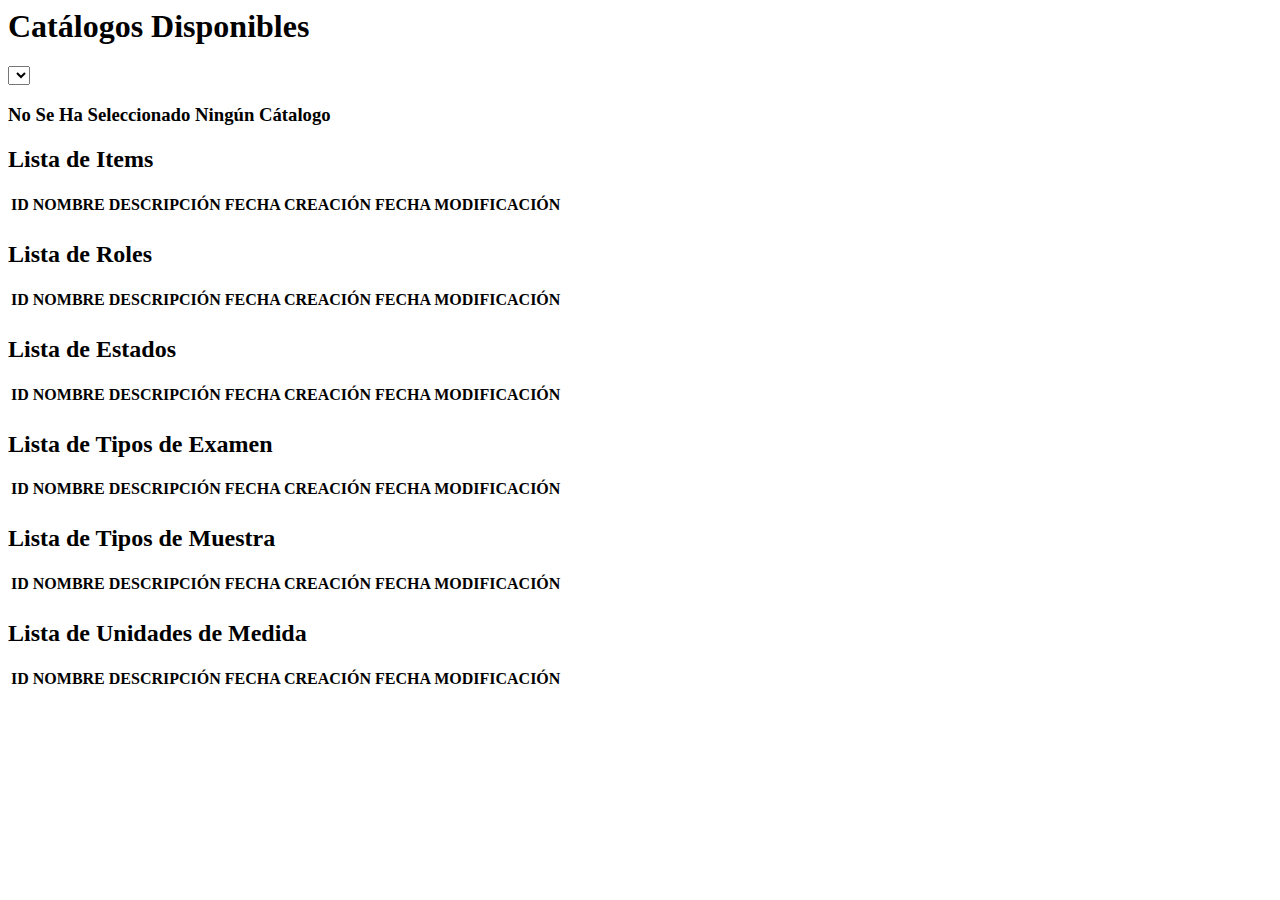
<file: src/main/resources/templates/Home/Index.html>
<head th:replace="~{Shared/Layout::common_head(~{::title}, ~{::link})}">
    <title>Home</title>
    <link rel="stylesheet" th:href="@{/css/tabulator.min.css}">
</head>

<body th:replace="~{Shared/Layout::common_layout(~{::section}, ~{::script})}">
   <section class="container">
       <h1 class="text-center fw-bold">Catálogos Disponibles</h1>
       <div class="col-12 col-md-6 px-2 py-3">
           <select class="form-select" aria-label="Default select example" id="select_Catalogos">
           </select>
       </div>
       <div  class="cart">
          <article id="article_0" class="d-none">
              <h3 class="text-danger text-center fw-bold">No Se Ha Seleccionado Ningún Cátalogo</h3>
          </article>
          <article id="article_table_items"  class="">
              <h2 class="text-center fw-bold">Lista de Items</h2>
              <table id="table_items" class="m-3 table-light table-hover">
                  <thead>
                      <tr>
                          <th>ID</th>
                          <th>NOMBRE</th>
                          <th>DESCRIPCIÓN</th>
                          <th>FECHA CREACIÓN</th>
                          <th>FECHA MODIFICACIÓN</th>
                      </tr>
                  </thead>
                  <tbody>
                  <tr th:each="item : ${items}">
                      <td th:text="${item.getId()}"></td>
                      <td th:text="${item.getNombre()}"></td>
                      <td th:text="${item.getDescripcion()}"></td>
                      <td th:text="${item.getFechaCreacion()}"></td>
                      <td th:text="${item.getFechaActualizacion()}"></td>
                  </tr>
                  </tbody>
              </table>
          </article>
          <article id="article_table_items2" class="d-none">
              <h2 class="text-center fw-bold">Lista de Roles</h2>
              <table id="table_items2" class="m-3 table-light table-hover">
                  <thead>
                      <tr>
                          <th>ID</th>
                          <th>NOMBRE</th>
                          <th>DESCRIPCIÓN</th>
                          <th>FECHA CREACIÓN</th>
                          <th>FECHA MODIFICACIÓN</th>
                      </tr>
                  </thead>
                  <tbody>
                  <tr th:each="roles : ${roles}">
                      <td th:text="${roles.getId()}"></td>
                      <td th:text="${roles.getNombre()}"></td>
                      <td th:text="${roles.getDescripcion()}"></td>
                      <td th:text="${roles.getFechaCreacion()}"></td>
                      <td th:text="${roles.getFechaActualizacion()}"></td>
                  </tr>
                  </tbody>
              </table>
          </article>
          <article id="article_table_items3" class="d-none">
              <h2 class="text-center fw-bold">Lista de Estados</h2>
              <table id="table_items3" class="m-3 table-light table-hover">
                  <thead>
                      <tr>
                          <th>ID</th>
                          <th>NOMBRE</th>
                          <th>DESCRIPCIÓN</th>
                          <th>FECHA CREACIÓN</th>
                          <th>FECHA MODIFICACIÓN</th>
                      </tr>
                  </thead>
                  <tbody>
                  <tr th:each="estados : ${estados}">
                      <td th:text="${estados.getId()}"></td>
                      <td th:text="${estados.getNombre()}"></td>
                      <td th:text="${estados.getDescripcion()}"></td>
                      <td th:text="${estados.getFechaCreacion()}"></td>
                      <td th:text="${estados.getFechaActualizacion()}"></td>
                  </tr>
                  </tbody>
              </table>
          </article>
           <article id="article_table_items4" class="d-none">
               <h2 class="text-center fw-bold">Lista de Tipos de Examen</h2>
               <table id="table_items4" class="m-3 table-light table-hover">
                   <thead>
                       <tr>
                           <th>ID</th>
                           <th>NOMBRE</th>
                           <th>DESCRIPCIÓN</th>
                           <th>FECHA CREACIÓN</th>
                           <th>FECHA MODIFICACIÓN</th>
                       </tr>
                   </thead>
                   <tbody>
                   <tr th:each="tipos_examen : ${tipoExamenes}">
                       <td th:text="${tipos_examen.getId()}"></td>
                       <td th:text="${tipos_examen.getNombre()}"></td>
                       <td th:text="${tipos_examen.getDescripcion()}"></td>
                       <td th:text="${tipos_examen.getFechaCreacion()}"></td>
                       <td th:text="${tipos_examen.getFechaModificacion()}"></td>
                   </tr>
                   </tbody>
               </table>
           </article>
           <article id="article_table_items5" class="d-none">
               <h2 class="text-center fw-bold">Lista de Tipos de Muestra</h2>
               <table id="table_items5" class="m-3 table-light table-hover">
                   <thead>
                       <tr>
                           <th>ID</th>
                           <th>NOMBRE</th>
                           <th>DESCRIPCIÓN</th>
                           <th>FECHA CREACIÓN</th>
                           <th>FECHA MODIFICACIÓN</th>
                       </tr>
                   </thead>
                   <tbody>
                   <tr th:each="tipos_muestra : ${tipoMuestras}">
                       <td th:text="${tipos_muestra.getId()}"></td>
                       <td th:text="${tipos_muestra.getNombre()}"></td>
                       <td th:text="${tipos_muestra.getDescripcion()}"></td>
                       <td th:text="${tipos_muestra.getFechaCreacion()}"></td>
                       <td th:text="${tipos_muestra.getFechaActualizacion()}"></td>
                   </tr>
                   </tbody>
               </table>
           </article>
           <article id="article_table_items6" class="d-none">
               <h2 class="text-center fw-bold">Lista de Unidades de Medida</h2>
               <table id="table_items6" class="m-3 table-light table-hover">
                   <thead>
                       <tr>
                           <th>ID</th>
                           <th>NOMBRE</th>
                           <th>DESCRIPCIÓN</th>
                           <th>FECHA CREACIÓN</th>
                           <th>FECHA MODIFICACIÓN</th>
                       </tr>
                   </thead>
                   <tbody>
                   <tr th:each="unidades_medida : ${unidadMedidas}">
                       <td th:text="${unidades_medida.getId()}"></td>
                       <td th:text="${unidades_medida.getNombre()}"></td>
                       <td th:text="${unidades_medida.getDescripcion()}"></td>
                       <td th:text="${unidades_medida.getFechaCreacion()}"></td>
                       <td th:text="${unidades_medida.getFechaModificacion()}"></td>
                   </tr>
                   </tbody>
               </table>
           </article>
       </div>
   </section>
   <script th:src="@{/js/catalogs.js}"></script>
   <script th:src="@{/js/tabulator.min.js}"></script>
</body>
</file>
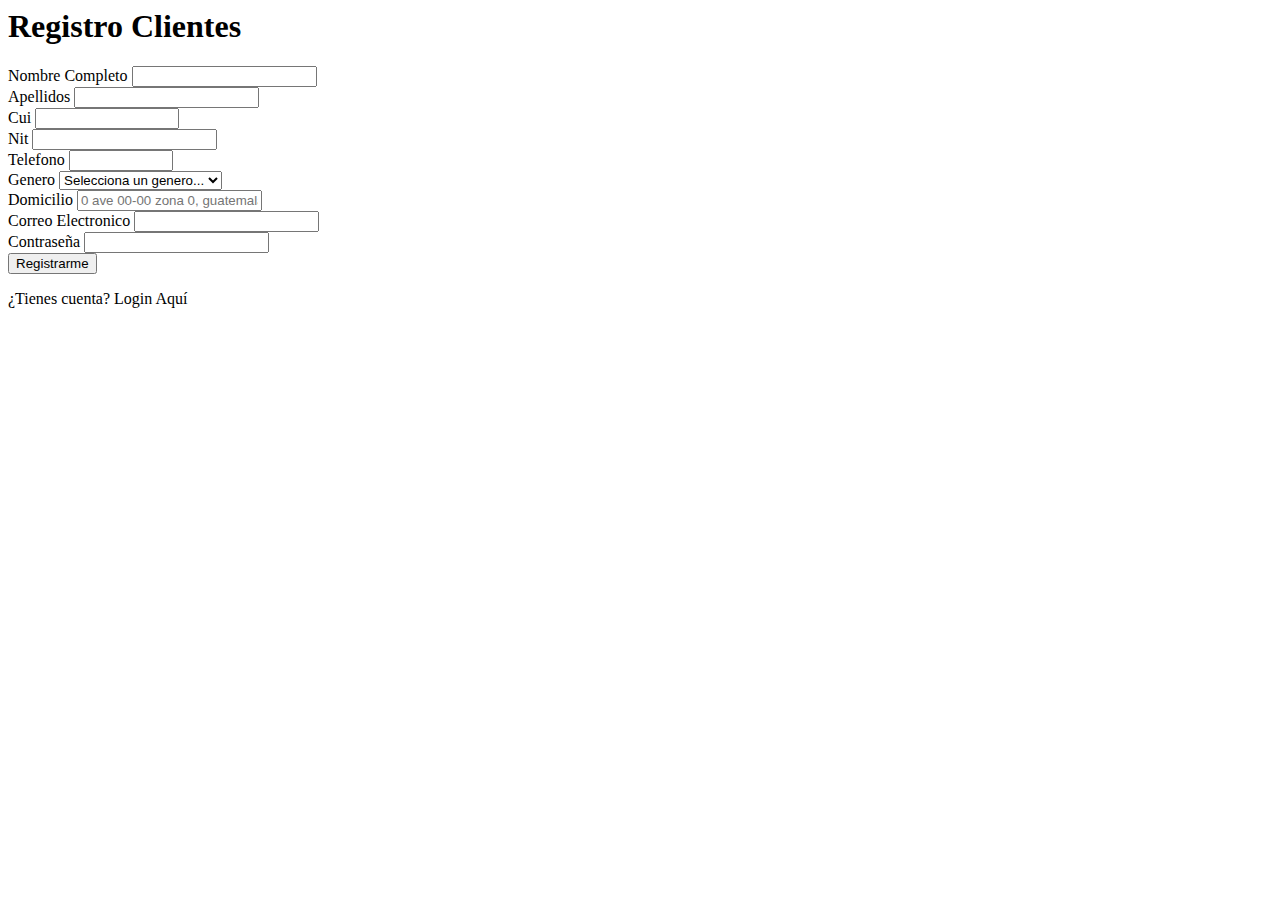
<file: src/main/resources/templates/Auth/Register.html>
<head th:replace="~{Shared/LayoutNoAuth::common_head(~{::title})}">
    <title>Registro</title>
</head>
<body th:replace="~{Shared/LayoutNoAuth::common_layout(~{::main})}">

<main class="container">
    <h1 class="text-center fw-bold">Registro Clientes</h1>

    <form th:action="@{/guardarCliente}"  method="POST" th:object="${cliente}"  class="row g-3 was-validated">

        <div class="col-md-4">
            <label for="name" class="form-label">Nombre Completo</label>
            <input type="text" class="form-control" id="name" th:field="*{nombre}"  required>
        </div>

        <div class="col-md-4">
            <label for="lastName" class="form-label">Apellidos</label>
            <input type="text" class="form-control" id="lastName" th:field="*{apellido}"  required>
        </div>

        <div class="col-md-4">
            <label for="cui" class="form-label">Cui</label>
            <input type="number" class="form-control" id="cui" th:field="*{cui}" min="1111111111111" max="9999999999999" required>
            <div class="error-message" th:if="${#fields.hasErrors('cui')}" th:errors="*{cui}"></div>
        </div>

        <div class="col-md-4">
            <label for="nit" class="form-label">Nit</label>
            <input type="text" class="form-control" id="nit" th:field="*{nit}" maxlength="9" minlength="8" required>
            <div class="error-message" th:if="${#fields.hasErrors('nit')}" th:errors="*{nit}"></div>
        </div>

        <div class="col-md-4">
            <label for="telefono" class="form-label">Telefono</label>
            <input type="number" class="form-control" id="telefono" th:field="*{telefono}" min="11111111" max="99999999" required>
            <div class="error-message" th:if="${#fields.hasErrors('telefono')}" th:errors="*{telefono}"></div>
        </div>


        <div class="col-md-4">
            <label for="genero" class="form-label">Genero</label>
            <select id="genero" class="form-select"  th:field="*{genero}"  required>
                <option value="" selected>Selecciona un genero...</option>
                <option value="Masculino">Masculino</option>
                <option value="Femenino">Femenino</option>
                <option value="Otro">Otro</option>
            </select>
            <div class="error-message" th:if="${#fields.hasErrors('genero')}" th:errors="*{genero}"></div>
        </div>

        <div class="col-12">
            <label for="inputAddress" class="form-label">Domicilio</label>
            <input type="text" class="form-control" id="inputAddress" placeholder="0 ave 00-00 zona 0, guatemala" th:field="*{direccion}"  required>
            <div class="error-message" th:if="${#fields.hasErrors('direccion')}" th:errors="*{direccion}"></div>
        </div>

        <div class="col-md-6">
            <label for="inputEmail4" class="form-label">Correo Electronico</label>
            <input type="email" class="form-control" id="inputEmail4" th:field="*{usuario.correo}" required>
            <div class="error-message" th:if="${#fields.hasErrors('usuario.correo')}" th:errors="*{usuario.correo}"></div>
        </div>

        <div class="col-md-6">
            <label for="inputPassword4" class="form-label">Contraseña</label>
            <input type="password" class="form-control" id="inputPassword4" th:field="*{usuario.contrasenia}"  required minlength="6">
            <div class="error-message" th:if="${#fields.hasErrors('usuario.contrasenia')}" th:errors="*{usuario.contrasenia}"></div>
        </div>

        <div class="col-12 text-center">
            <button type="submit" class="btn btn-primary">Registrarme</button>
        </div>



    </form>
    <div class="text-center">
    <a th:href="@{/login}" class="link-danger">¿Tienes cuenta? Login Aquí</a>
    </div>
</main>
</body>
</file>
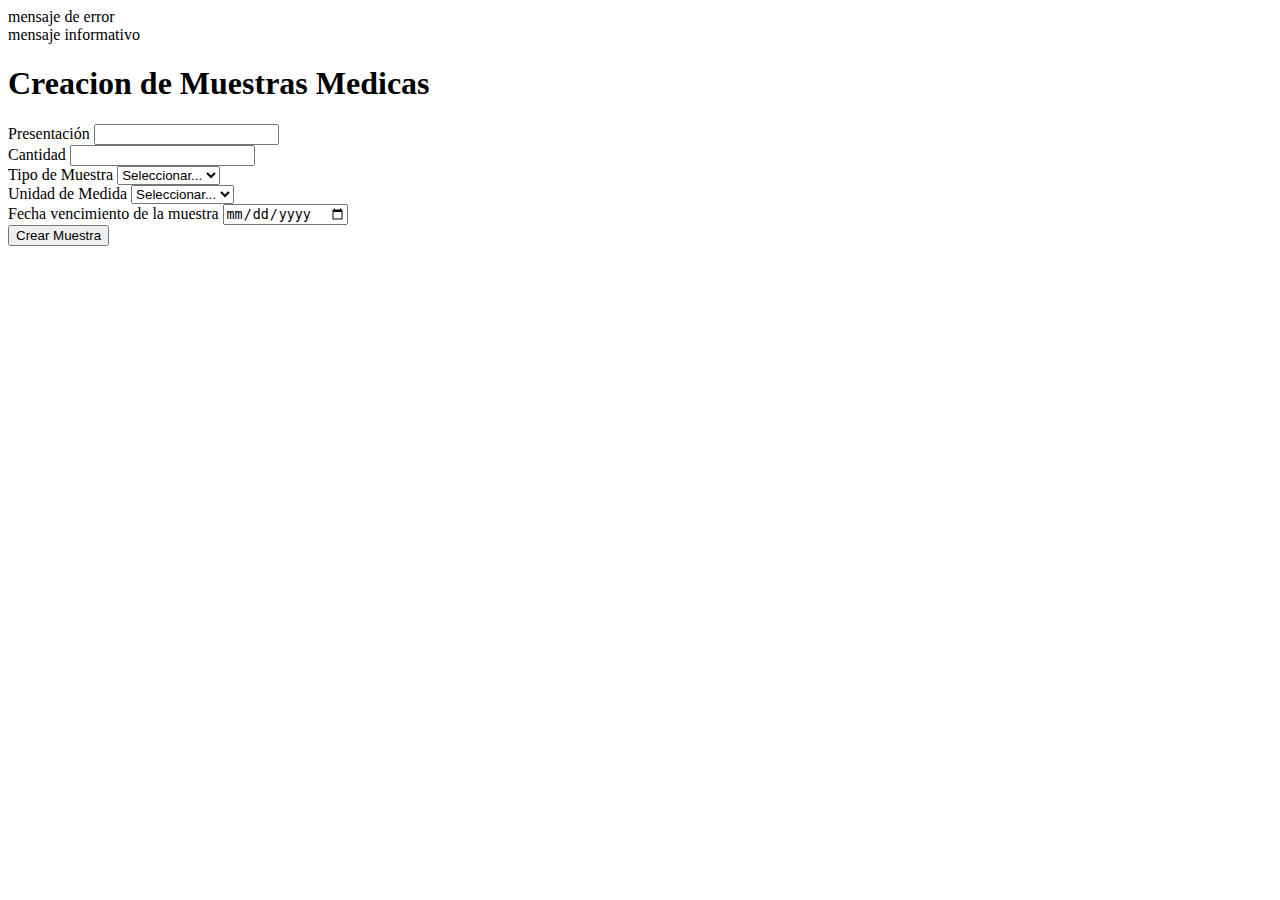
<file: src/main/resources/templates/Muestra/Crear.html>
<head th:replace="~{Shared/Layout::common_head(~{::title}, ~{})}">
    <title>Crear Solicitud</title>
</head>

<body th:replace="~{Shared/Layout::common_layout(~{::section}, ~{})}">
    <section class="container">
        <div class="alert alert-danger" th:if="${error !=null}" role="alert">
            <span th:text="${error}">mensaje de error</span>
        </div>
        <div class="alert alert-success" th:if="${mensaje !=null}" role="alert">
            <span th:text="${mensaje}">mensaje informativo</span>
        </div>
        <h1 class="fw-bold text-center">Creacion de Muestras Medicas</h1>
        <form th:action="@{/Muestra/Crear}" method="post" th:object="${muestraDTO}" class="row g-3 was-validated my-4">
            <input type="hidden" name="idSolicitud" th:field="*{idSolicitud}" th:value="${solicitudId}" required>
            <div class="row">
                <div class="col-12 col-md-6">
                    <label for="presentacion">Presentación</label>
                    <input type="text" class="form-control" id="presentacion" name="presentacion" th:field="*{presentacion}" required>
                    <span th:if="${#fields.hasErrors('presentacion')}" th:errors="*{presentacion}" class="text-danger"></span>
                </div>
                <div class="col-12 col-md-6">
                    <label for="cantidad">Cantidad</label>
                    <input type="number" class="form-control" id="cantidad" name="cantidad" th:field="*{cantidad}" required>
                    <span th:if="${#fields.hasErrors('cantidad')}" th:errors="*{cantidad}" class="text-danger"></span>
                </div>
            </div>
            <div class="row">
                <div class="col-12 col-md-6">
                    <label for="idTipoMuestra" class="form-label">Tipo de Muestra</label>
                    <select id="idTipoMuestra" name="idTipoMuestra" class="form-select" th:field="*{idTipoMuestra}" required>
                        <option value="" selected>Seleccionar...</option>
                        <option th:each="muestra : ${tipoMuestras}" th:value="${muestra.getId()}" th:text="${muestra.getNombre()+' - '+muestra.getDescripcion()}"></option>
                    </select>
                    <span th:if="${#fields.hasErrors('idTipoMuestra')}" th:errors="*{idTipoMuestra}" class="text-danger"></span>
                </div>
                <div class="col-12 col-md-6">
                    <label for="idUnidadMedida" class="form-label">Unidad de Medida</label>
                    <select id="idUnidadMedida" name="idUnidadMedida" class="form-select" th:field="*{idUnidadMedida}" required>
                        <option value="" selected>Seleccionar...</option>
                        <option th:each="medida : ${unidadMedidas}" th:value="${medida.getId()}" th:text="${medida.getNombre()+' - '+medida.getDescripcion()}"></option>
                    </select>
                    <span th:if="${#fields.hasErrors('idUnidadMedida')}" th:errors="*{idUnidadMedida}" class="text-danger"></span>
                </div>
            </div>
            <div class="row">
                <div class="col-12 col-md-6">
                    <label for="fechaVencimiento">Fecha vencimiento de la muestra</label>
                    <input type="date" class="form-control" id="fechaVencimiento" name="fechaVencimiento" th:field="*{fechaVencimiento}" required>
                    <span th:if="${#fields.hasErrors('fechaVencimiento')}" th:errors="*{fechaVencimiento}" class="text-danger"></span>
                </div>
                <div class="col-12 col-md-6 d-flex justify-content-center align-items-center">
                    <button type="submit" class="btn btn-outline-primary bg-gradient mt-5">Crear Muestra</button>
                </div>
            </div>
        </form>
    </section>
</body>
</file>
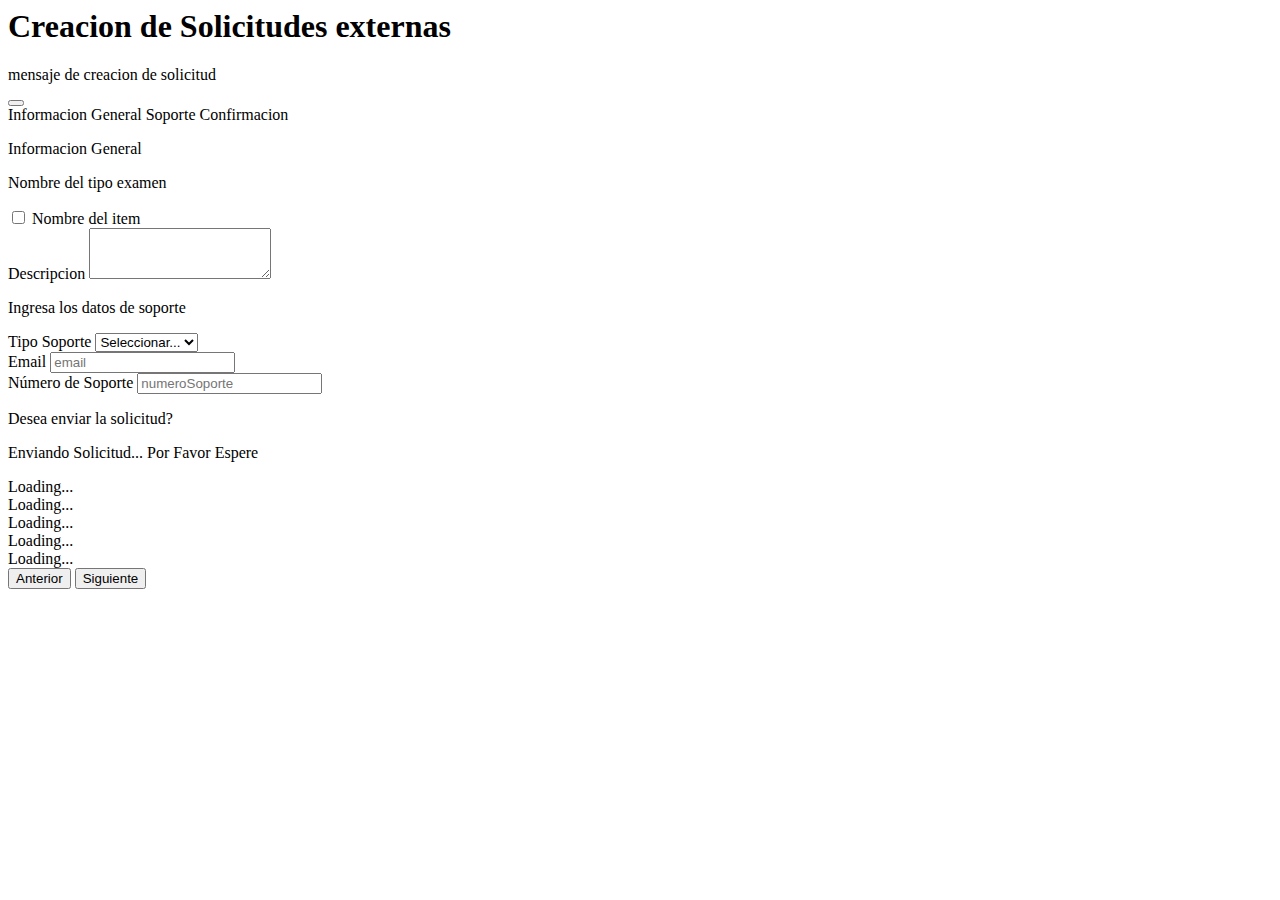
<file: src/main/resources/templates/Solicitud/Externa.html>
<head th:replace="~{Shared/Layout::common_head(~{::title}, ~{::link})}">
    <link rel="stylesheet" th:href="@{/css/multistep.css}">
    <title>Home</title>
</head>
<body th:replace="~{Shared/Layout::common_layout(~{::section}, ~{::script})}">
<section class="container">
    <h1 class="text-center fw-bold">Creacion de Solicitudes externas</h1>
    <!-- Aquí puedes incluir tu estructura HTML existente -->

    <div class="alert alert-success alert-dismissible fade show" th:if="${mensaje != null}" role="alert">
        <p th:text="${mensaje}" class="fw-bold">mensaje de creacion de solicitud</p>
        <button type="button" class="btn-close" data-bs-dismiss="alert" aria-label="Close"></button>
    </div>

    <form id="signUpForm" action="#" th:action="@{/Solicitud/Create}" method="post" th:object="${solicitudDTO}" class="row g-3 was-validated">
        <!-- start step indicators -->
        <div class="form-header d-flex mb-4">
            <span class="stepIndicator">Informacion General</span>
            <span class="stepIndicator">Soporte</span>
            <span class="stepIndicator">Confirmacion</span>
        </div>
        <!-- end step indicators -->

        <!-- step one -->
        <div class="step">
            <p class="text-center mb-4">Informacion General</p>

            <section class="row row-cols-1 row-cols-md-2 g-4 justify-content-center">
                <div class="col"  th:each="result : ${itemsAgrupadosPorTipoExamen}">
                    <article class="card">
                        <p class="card-header" th:text="${result.getKey()}">Nombre del tipo examen</p>
                        <div class="card-body">
                            <div class="form-check"  th:each="item, itemStat : ${result.getValue()}">
                                <input class="form-check-input step_0" type="checkbox" th:name="'items'+'['+${item.getId()-1}+'].id'" th:value="${item.getId()}" th:id="${item.getId()}">
                                <label class="form-check-label" th:for="${item.getId()}">
                                    <span th:text="${item.getNombre()}">Nombre del item</span>
                                </label>
                            </div>
                        </div>
                    </article>
                </div>
            </section>
            <span th:if="${#fields.hasErrors('items')}" th:errors="*{items}" class="text-danger"></span>

            <div class="mb-3">
                <label for="observacion">Descripcion</label>
                <textarea class="form-control step_0" id="observacion" name="observacion" rows="3" th:field="*{observacion}" required></textarea>
                <span th:if="${#fields.hasErrors('observacion')}" th:errors="*{observacion}" class="text-danger"></span>
            </div>
        </div>

        <!-- step two -->
        <div class="step">
            <p class="text-center mb-4">Ingresa los datos de soporte</p>
            <div class="mb-3">
                <div class="col">
                    <label for="tipoSoporteId" class="form-label">Tipo Soporte</label>
                    <select id="tipoSoporteId" name="tipoSoporteId" class="form-select step_1" th:field="*{tipoSoporteId}" required>
                        <option value="" selected>Seleccionar...</option>
                        <option th:each="tipoSoporte : ${tipoSoportes}" th:value="${tipoSoporte.id}" th:text="${tipoSoporte.nombre+' - '+tipoSoporte.descripcion}"></option>
                    </select>
                    <span th:if="${#fields.hasErrors('tipoSoporteId')}" th:errors="*{tipoSoporteId}" class="text-danger"></span>
                </div>
            </div>
            <div class="mb-3">
                <label for="correo" class="form-label">Email</label>
                <input type="email" id="correo" class="form-control step_1" name="correo" placeholder="email"  th:field="*{correo}" required>
                <span th:if="${#fields.hasErrors('correo')}" th:errors="*{correo}" class="text-danger"></span>
            </div>
            <div class="mb-3">
                <label for="numeroSoporte" class="form-label">Número de Soporte</label>
                <input type="text" id="numeroSoporte" class="form-control step_1" placeholder="numeroSoporte" name="numeroSoporte" th:field="*{numeroSoporte}" required>
                <span th:if="${#fields.hasErrors('numeroSoporte')}" th:errors="*{numeroSoporte}" class="text-danger"></span>
            </div>
        </div>

        <!-- step three -->
        <div class="step">
            <p class="text-center mb-4 fs-2">Desea enviar la solicitud?</p>
        </div>

        <div class="d-none" id="cargando">
            <p class="text-center mb-4 fs-2">Enviando Solicitud... Por Favor Espere</p>
            <article class="d-flex justify-content-center">
                <div class="spinner-grow" role="status">
                    <span class="visually-hidden">Loading...</span>
                </div>
                <div class="spinner-grow" role="status">
                    <span class="visually-hidden">Loading...</span>
                </div>
                <div class="spinner-grow" role="status">
                    <span class="visually-hidden">Loading...</span>
                </div>
                <div class="spinner-grow" role="status">
                    <span class="visually-hidden">Loading...</span>
                </div>
                <div class="spinner-grow" role="status">
                    <span class="visually-hidden">Loading...</span>
                </div>
            </article>
        </div>

        <!-- start previous / next buttons -->
        <div class="form-footer d-flex">
            <button type="button" id="prevBtn" onclick="nextPrev(-1)">Anterior</button>
            <button type="button" id="nextBtn" onclick="nextPrev(1)">Siguiente</button>
        </div>
        <!-- end previous / next buttons -->
    </form>

</section>
<script th:src="@{/js/multistep.js}"></script>
</body>
</file>
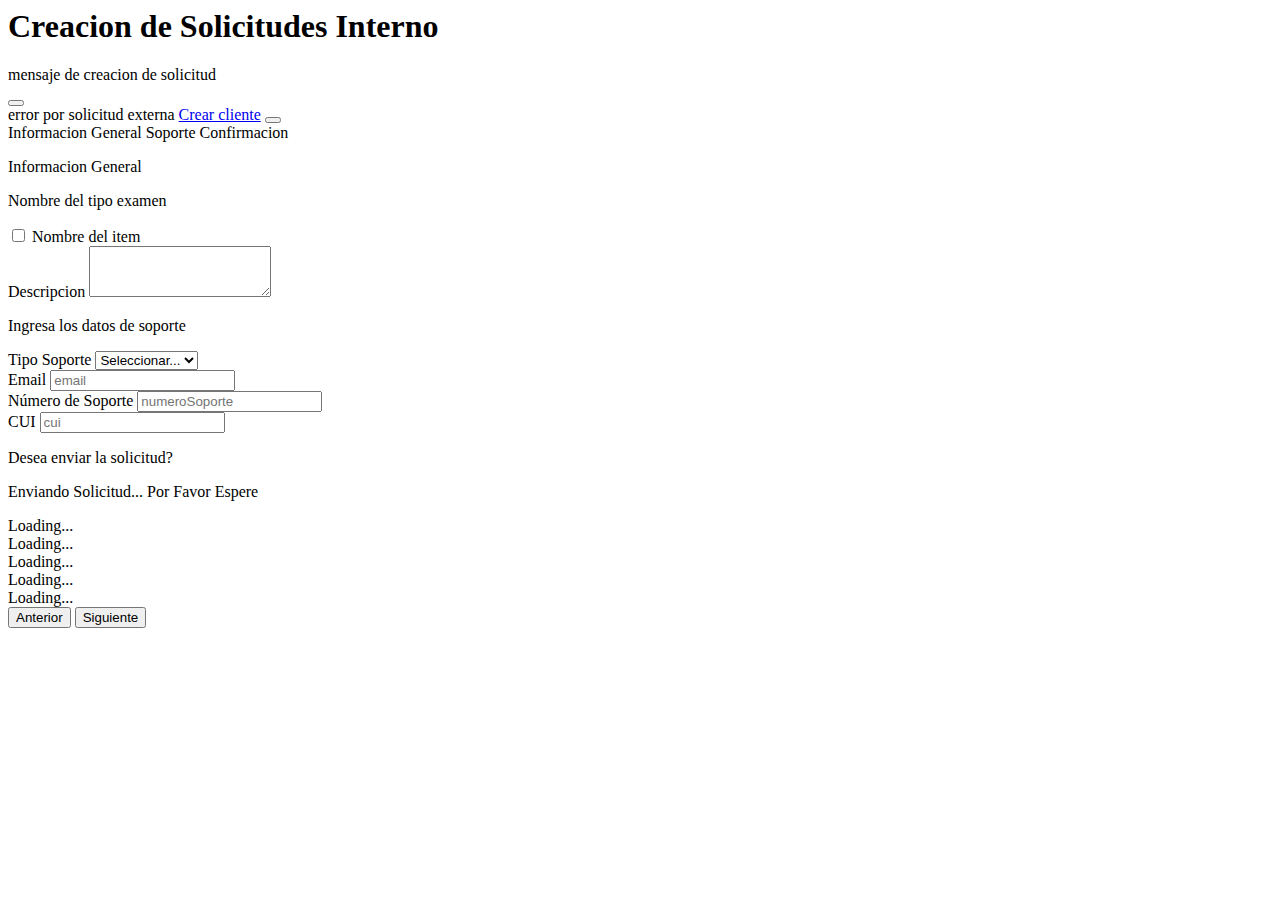
<file: src/main/resources/templates/Solicitud/Interna.html>
<head th:replace="~{Shared/Layout::common_head(~{::title}, ~{::link})}">
    <link rel="stylesheet" th:href="@{/css/multistep.css}">
    <title>Home</title>
</head>
<body th:replace="~{Shared/Layout::common_layout(~{::section}, ~{::script})}">
<section class="container">
    <h1 class="text-center fw-bold">Creacion de Solicitudes Interno</h1>
    <!-- Aquí puedes incluir tu estructura HTML existente -->

    <div class="alert alert-success alert-dismissible fade show" th:if="${mensaje != null}" role="alert">
        <p th:text="${mensaje}" class="fw-bold">mensaje de creacion de solicitud</p>
        <button type="button" class="btn-close" data-bs-dismiss="alert" aria-label="Close"></button>
    </div>

    <div class="alert alert-danger alert-dismissible fade show" th:if="${error != null}" role="alert">
        <span th:text="${error}" class="fw-bold">error por solicitud externa</span>
        <a href="/register">Crear cliente</a>
        <button type="button" class="btn-close" data-bs-dismiss="alert" aria-label="Close"></button>
    </div>

    <form id="signUpForm" action="#" th:action="@{/Solicitud/Create}" method="post" th:object="${solicitudDTO}" class="row g-3 was-validated">
        <!-- start step indicators -->
        <div class="form-header d-flex mb-4">
            <span class="stepIndicator">Informacion General</span>
            <span class="stepIndicator">Soporte</span>
            <span class="stepIndicator">Confirmacion</span>
        </div>
        <!-- end step indicators -->

        <!-- step one -->
        <div class="step">
            <p class="text-center mb-4">Informacion General</p>

            <section class="row row-cols-1 row-cols-md-2 g-4 justify-content-center" >
                <div class="col" th:each="result : ${itemsAgrupadosPorTipoExamen}">
                    <article class="card">
                        <p class="card-header" th:text="${result.getKey()}">Nombre del tipo examen</p>
                        <div class="card-body">
                            <div class="form-check"  th:each="item, itemStat : ${result.getValue()}">
                                <input class="form-check-input step_0" type="checkbox" th:name="'items'+'['+${item.getId()-1}+'].id'" th:value="${item.getId()}" th:id="${item.getId()}">
                                <label class="form-check-label" th:for="${item.getId()}">
                                    <span th:text="${item.getNombre()}">Nombre del item</span>
                                </label>
                            </div>
                        </div>
                    </article>
                </div>
            </section>
            <span th:if="${#fields.hasErrors('items')}" th:errors="*{items}" class="text-danger"></span>

            <div class="mb-3">
                <label for="observacion">Descripcion</label>
                <textarea class="form-control step_0" id="observacion" name="observacion" rows="3" th:field="*{observacion}" required></textarea>
                <span th:if="${#fields.hasErrors('observacion')}" th:errors="*{observacion}" class="text-danger"></span>
            </div>
        </div>

        <!-- step two -->
        <div class="step">
            <p class="text-center mb-4">Ingresa los datos de soporte</p>
            <div class="mb-3">
                <div class="col">
                    <label for="tipoSoporteId" class="form-label">Tipo Soporte</label>
                    <select id="tipoSoporteId" name="tipoSoporteId" class="form-select step_1" th:field="*{tipoSoporteId}" required>
                        <option value="" selected>Seleccionar...</option>
                        <option th:each="tipoSoporte : ${tipoSoportes}" th:value="${tipoSoporte.id}" th:text="${tipoSoporte.nombre+' - '+tipoSoporte.descripcion}"></option>
                    </select>
                    <span th:if="${#fields.hasErrors('tipoSoporteId')}" th:errors="*{tipoSoporteId}" class="text-danger"></span>
                </div>
            </div>
            <div class="mb-3">
                <label for="correo" class="form-label">Email</label>
                <input type="email" id="correo" class="form-control step_1" name="correo" placeholder="email"  th:field="*{correo}" required>
                <span th:if="${#fields.hasErrors('correo')}" th:errors="*{correo}" class="text-danger"></span>
            </div>
            <div class="mb-3">
                <label for="numeroSoporte" class="form-label">Número de Soporte</label>
                <input type="text" id="numeroSoporte" class="form-control step_1" placeholder="numeroSoporte" name="numeroSoporte" th:field="*{numeroSoporte}" required>
                <span th:if="${#fields.hasErrors('numeroSoporte')}" th:errors="*{numeroSoporte}" class="text-danger"></span>
            </div>
            <div class="mb-3">
                <label for="cui" class="form-label">CUI</label>
                <input type="text" id="cui" class="form-control step_1" name="cui" placeholder="cui"  th:field="*{clienteCui}" maxlength="13" minlength="13" required>
            </div>
        </div>

        <!-- step three -->
        <div class="step">
            <p class="text-center mb-4 fs-2">Desea enviar la solicitud?</p>
        </div>

        <div class="d-none" id="cargando">
            <p class="text-center mb-4 fs-2">Enviando Solicitud... Por Favor Espere</p>

            <article class="d-flex justify-content-center">
                <div class="spinner-grow" role="status">
                    <span class="visually-hidden">Loading...</span>
                </div>
                <div class="spinner-grow" role="status">
                    <span class="visually-hidden">Loading...</span>
                </div>
                <div class="spinner-grow" role="status">
                    <span class="visually-hidden">Loading...</span>
                </div>
                <div class="spinner-grow" role="status">
                    <span class="visually-hidden">Loading...</span>
                </div>
                <div class="spinner-grow" role="status">
                    <span class="visually-hidden">Loading...</span>
                </div>
            </article>
        </div>

        <!-- start previous / next buttons -->
        <div class="form-footer d-flex">
            <button type="button" id="prevBtn" onclick="nextPrev(-1)">Anterior</button>
            <button type="button" id="nextBtn" onclick="nextPrev(1)">Siguiente</button>
        </div>
        <!-- end previous / next buttons -->
    </form>

</section>
<script th:src="@{/js/multistep.js}"></script>
</body>
</file>
